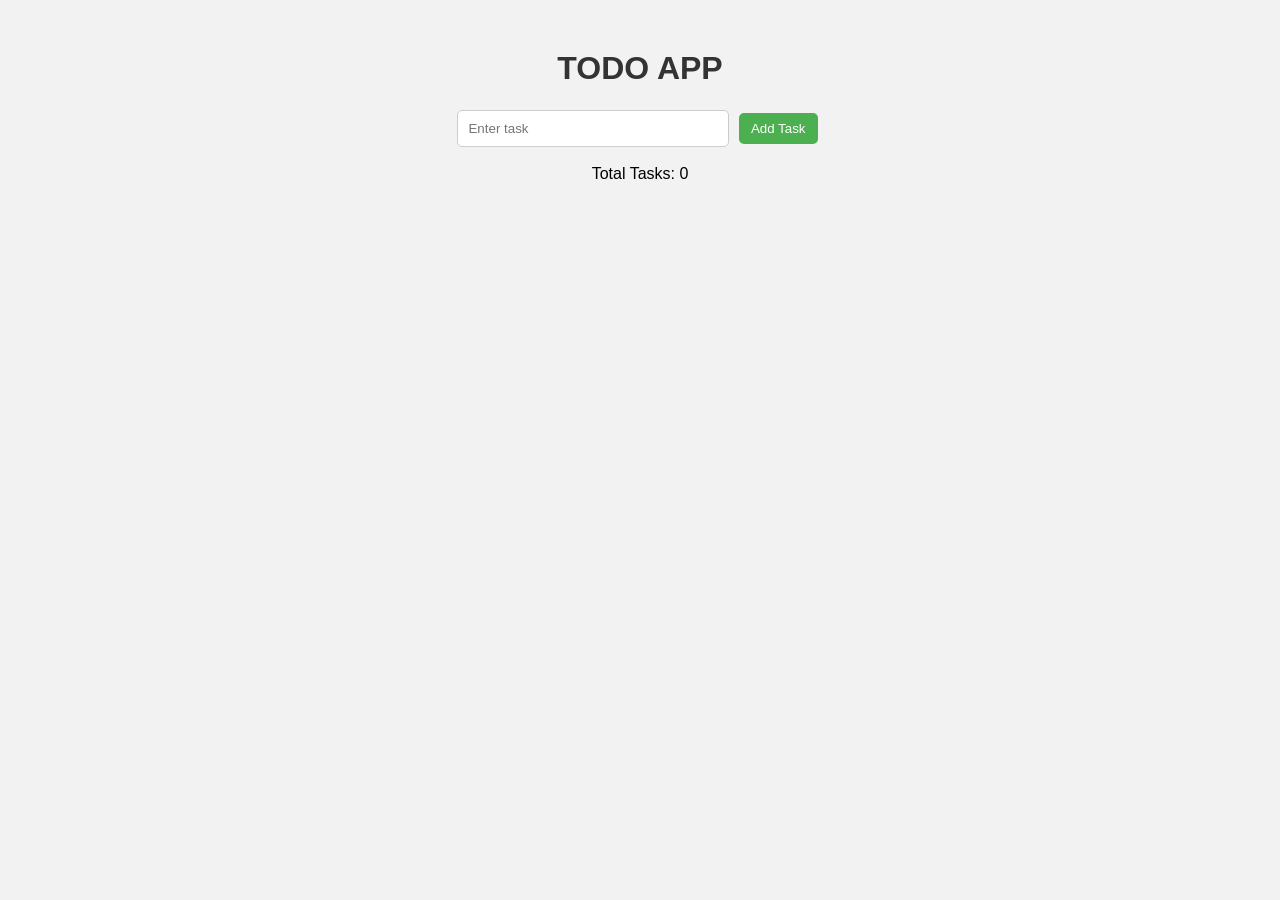
<file: index.html>
<!doctype html>
<html>
  <head>
    <title>Todo App</title>
    <script src="script2.js"></script>

    <style>
      body {
        font-family: Arial;
        text-align: center;
        margin-top: 50px;
        background: #f2f2f2;
      }

      h1 {
        color: #333;
      }

      input {
        padding: 10px;
        width: 250px;
        border-radius: 5px;
        border: 1px solid #ccc;
      }

      button {
        padding: 8px 12px;
        margin: 5px;
        border: none;
        background-color: #4caf50;
        color: white;
        border-radius: 5px;
        cursor: pointer;
      }

      button:hover {
        background-color: #6c45a0;
      }

      ul {
        list-style: none;
        padding: 0;
        margin-top: 20px;
      }

      li {
        background: white;
        padding: 10px;
        margin: 8px auto;
        width: 300px;
        border-radius: 5px;
        box-shadow: 0 2px 5px rgba(0, 0, 0, 0.2);
        display: flex;
        justify-content: space-between;
        align-items: center;
      }
    </style>
  </head>

  <body>
    <h1>TODO APP</h1>

    <input type="text" id="taskInput" placeholder="Enter task" />

    <button onclick="addTask()">Add Task</button>

    <p id="taskCount">Total Tasks: 0</p>

    <ul id="taskList"></ul>

    <script src="script2.js"></script>
  </body>
</html>
</file>
